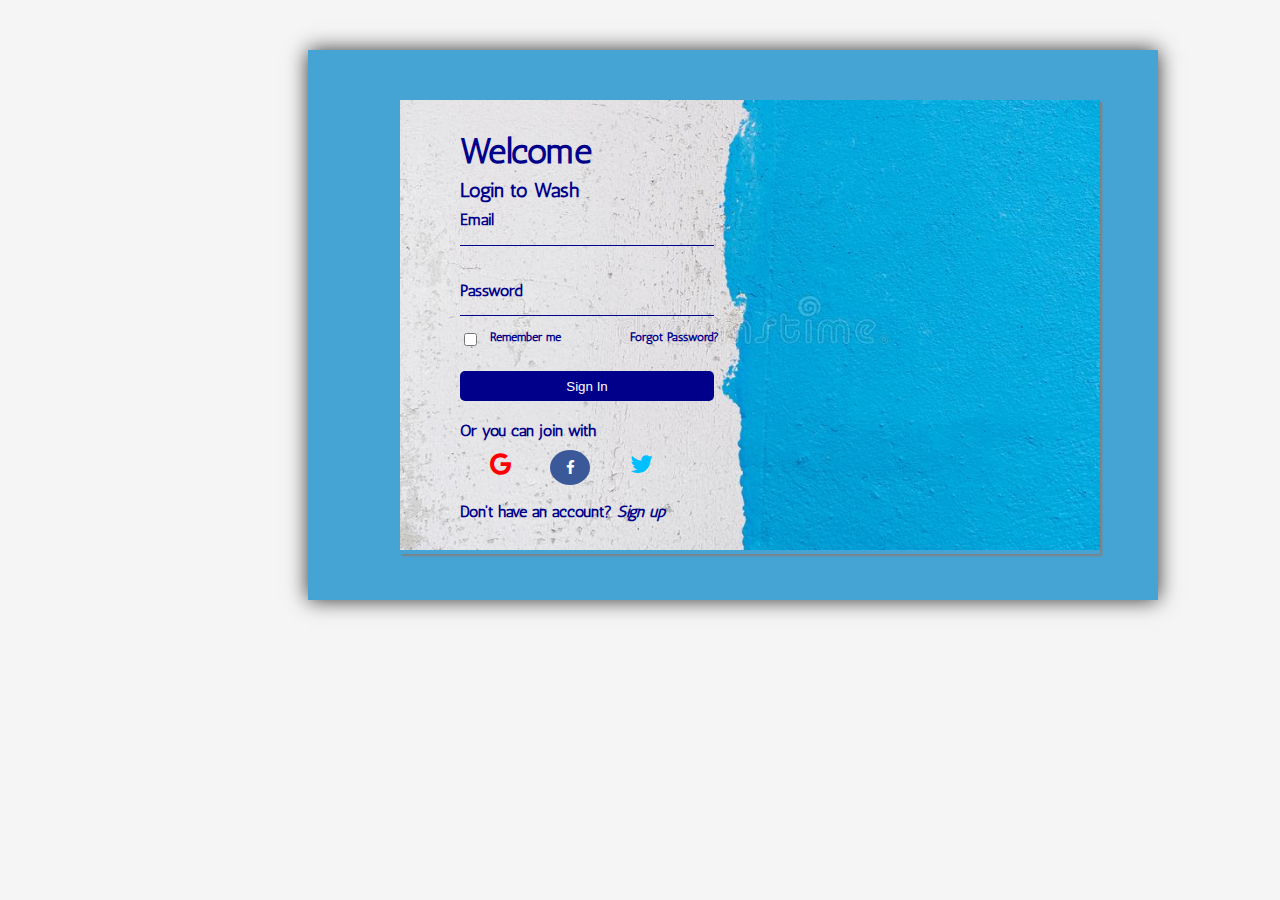
<file: index.html>
<!DOCTYPE html>
<html>
<head>
    <meta name="viewport" content="width=device-width, initial-scale=1">
    <link rel="stylesheet" href="https://cdnjs.cloudflare.com/ajax/libs/font-awesome/4.7.0/css/font-awesome.min.css">
    <link rel="stylesheet" href="assign1.css">
</head>

<body>
    <div class="back">
        <div class="back-img">
            <img src="back.jpg" width="700px" height="450px"/>
            <h1>Welcome</h1>
            <h5>Login to Wash</h5>
            
            <div class="form">
                <form>
                    <p>Email<p>
                    <input type="email">
                    <p>Password<p>
                    <input type="password">
                    
                    <div class="check-box">
                        <input type="checkbox" id="rem">
                        <label for="rem"><p>Remember me</p></label>
                    </div>
                    
                    <div class="forgot">
                        <p>Forgot Password?</p>
                    </div>
                    <button type="button" class="btn">Sign In</button>
                </form>
                
                <p> Or you can join with</p>
                <a href="#" class="fa fa-google"></a>
                <a href="#" class="fa fa-facebook"></a>
                <a href="#" class="fa fa-twitter"></a>
                <p>Don't have an account? <em>Sign up</em></p>
                
            </div>
        </div>
    </div>
    
</body>
</html>
</file>
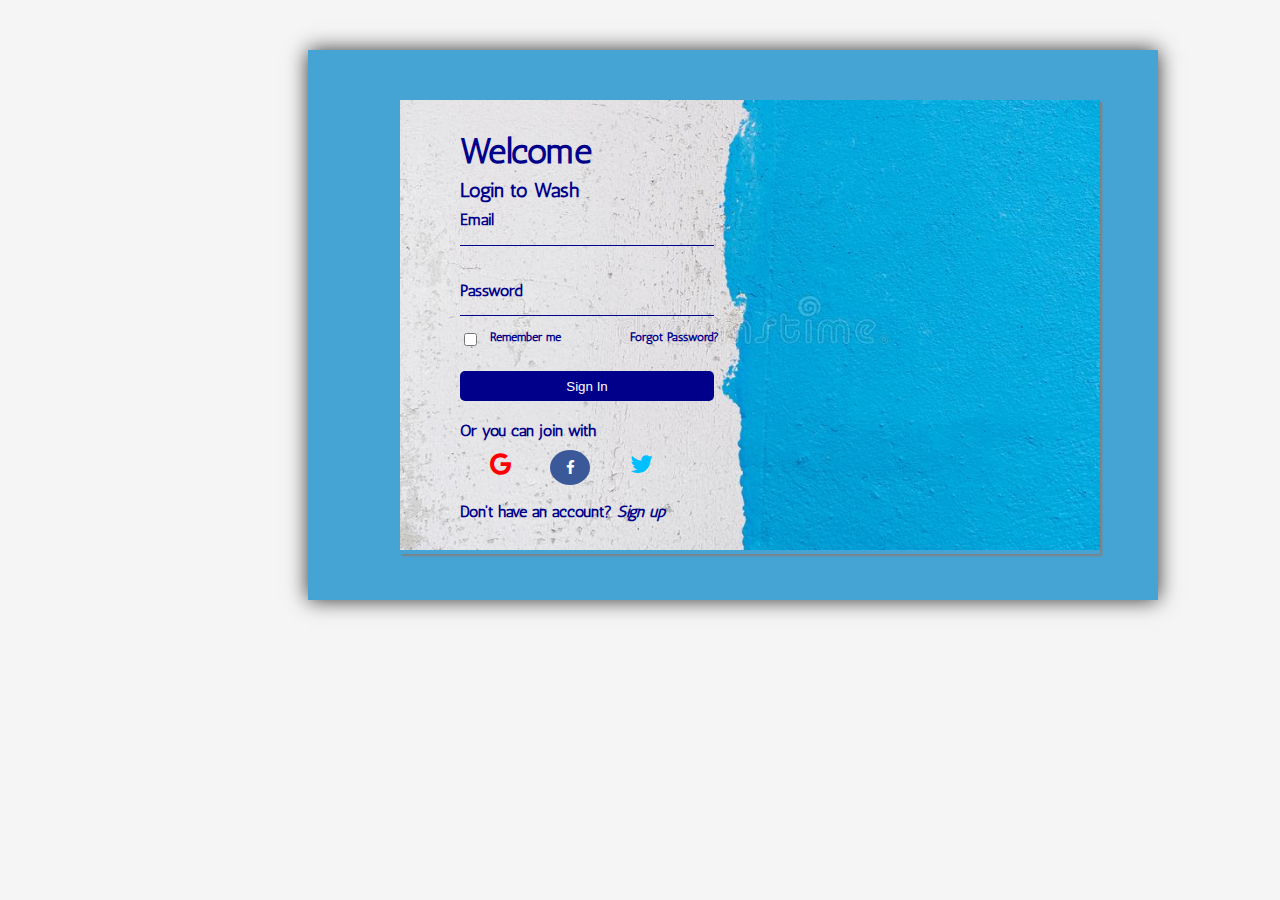
<file: assign1.html>
<!DOCTYPE html>
<html>
<head>
    <meta name="viewport" content="width=device-width, initial-scale=1">
    <link rel="stylesheet" href="https://cdnjs.cloudflare.com/ajax/libs/font-awesome/4.7.0/css/font-awesome.min.css">
    <link rel="stylesheet" href="assign1.css">
</head>

<body>
    <div class="back">
        <div class="back-img">
            <img src="back.jpg" width="700px" height="450px"/>
            <h1>Welcome</h1>
            <h5>Login to Wash</h5>
            
            <div class="form">
                <form>
                    <p>Email<p>
                    <input type="email">
                    <p>Password<p>
                    <input type="password">
                    
                    <div class="check-box">
                        <input type="checkbox" id="rem">
                        <label for="rem"><p>Remember me</p></label>
                    </div>
                    
                    <div class="forgot">
                        <p>Forgot Password?</p>
                    </div>
                    <button type="button" class="btn">Sign In</button>
                </form>
                
                <p> Or you can join with</p>
                <a href="#" class="fa fa-google"></a>
                <a href="#" class="fa fa-facebook"></a>
                <a href="#" class="fa fa-twitter"></a>
                <p>Don't have an account? <em>Sign up</em></p>
                
            </div>
        </div>
    </div>
    
</body>
</html>
</file>
<file: assign1.css>
@import url('https://fonts.googleapis.com/css?family=Antic');



body {
    background-color:whitesmoke;
    height:100%;
	font-family:Antic;
    color:darkblue;

}

.back {  
    background-color:#46a4d4;
    width:850px;
    height:550px;
    margin:50px 50px 50px 300px;
    box-shadow: 0 0 20px rgba(0,0,0,0.8);
}

.back-img { 
	position: absolute;
    top: 100px;
    left: 400px;
    box-shadow:2px 2px 2px gray; 
}

h1 {
	top:10px;
	font-size:35px;
    position:absolute;
	margin: 20px 60px 60px 60px;
    font-weight: bolder;
}

h5 {
    position:absolute;
	top:18px;
	margin:60px;
	font-size:20px;
}

.form {
	position:absolute;
	top:50px;
	margin:60px;
}

.form input[type=email],.form input[type=password] {
	border:none;
	border-bottom:1px solid darkblue;
	background:transparent;
	outline:none;
	height:10px;
    width:250px;
	margin-bottom:35px;
	font-size:15px;
}

.form .btn {
	height:30px;
    width:100%;
	color:white;
    border-radius:5px;
    background-color:darkblue;
    border:none;
	margin-top:20px;
    margin-top: 20px;
	outline:none;
    margin-bottom:20px;
}

p {
	margin:0px;
	padding:0px;
    font-weight: bold;
}

.check-box {
	position:absolute;
	top:120px;
	width:100%;
}

label {
	position:relative;
	right:-30px;
	top:-20px;
	color:darkblue;
    font-size:12px;
	font-family:Antic;	
}

.forgot {
	position:absolute;
	top:120px;
	right:-5px;
	font-size:12px;
}

.fa {
    padding: 10px;
    width: 20px;
    text-align: center;
    text-decoration: none;
    margin: 2px 5px 15px 20px;
  
}

.fa-facebook {
    font-size: 15px;
    border-radius:50%;
    background: #3B5998;
    color: white;
}

.fa-twitter {
    font-size: 25px;
    color: deepskyblue;
}

.fa-google {
    font-size: 25px;
    color: red;
}
</file>
